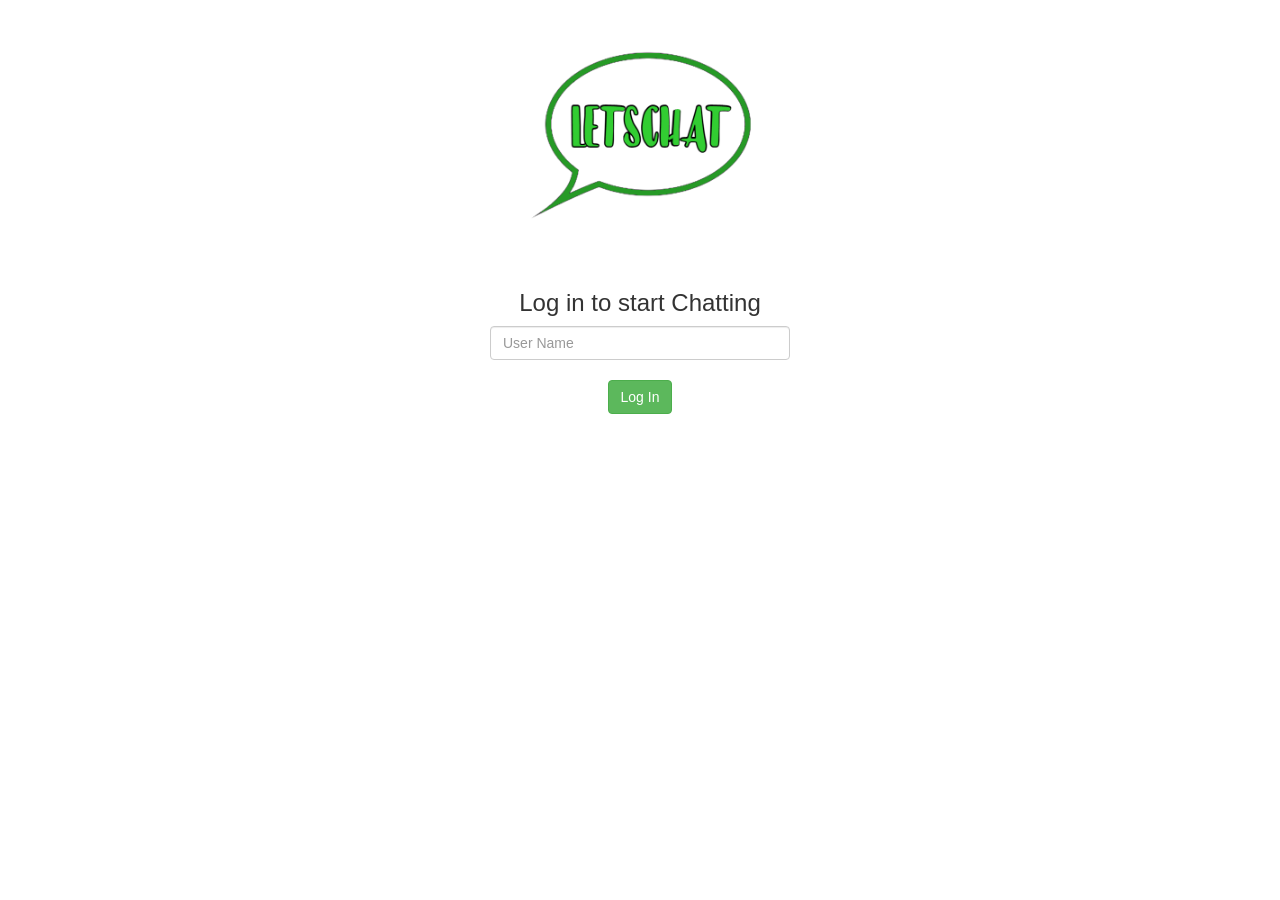
<file: index.html>
<html>
<head>
<title>LETSCHAT</title>
<link rel="stylesheet" type="text/css" href="chat.css">
<link rel="stylesheet" href="https://maxcdn.bootstrapcdn.com/bootstrap/3.4.1/css/bootstrap.min.css">
<script src="https://ajax.googleapis.com/ajax/libs/jquery/3.5.1/jquery.min.js"></script>
<script src="https://maxcdn.bootstrapcdn.com/bootstrap/3.4.1/js/bootstrap.min.js"></script>
</head>
<body class="body-backgorund">
<img src="bubbles.png">
<center>
<div id="login_box" class="container">
<h3>Log in to start Chatting</h3>
<input type="text" id="user_name" class="form-control" placeholder="User Name">
<br>
<button id="login_button" class="btn btn-success" onclick="addUser()">Log In</button>
</div>
</center>
<script src="chat.js"></script>
</body>
</html>
</file>
<file: chat.css>
.body-backgorund {
    background-image: url("https://www.triptobudapest.hu/wp-content/uploads/2021/05/Green-background-from-Vecteezy.jpg");
}

body {
    text-align: center;
}

img {
    height: 270px;
}

#login_box {
    width: fit-content;
    background-color: white;
    border-radius: 10px;
    height: 150px;
}

#user_name {
    width: 300px;
}

#Mini_Logo {
    height: 125px;
}

.body-backgorund {
    background-image: url("https://www.triptobudapest.hu/wp-content/uploads/2021/05/Green-background-from-Vecteezy.jpg");
}

h1 {
    background-color: limegreen;
    border: 5px solid black;
    border-radius: 20px;
    width: 300px;
    height: 100px;
}

.room_name
{
	cursor: pointer;
	font-size: 20px;
}

#logout
{
	font-size: 20px; float: right; height: 40px; background-color: rgb(255, 79, 79); border: solid rgb(167, 0, 0);
    color: white;
}

#output
{
	padding: 10px; width:80%;background: rgba(0, 255, 106, 0.8);border-radius: 15px;
}

.input_div_room_page
{
	width: 80%;
}

.input_div label
{
	color: white;font-size: 20px;
}


.input_div_message_page
{
	position: fixed;bottom: 0px;width: 100%;background: rgba(255,255,255,0.8);
}
.input_div_message_page label
{
	color: black;
}
.input_div_message_page #msg
{
	width: 80%;
}
.input_div_message_page button
{
	margin-top: 15px;
	width: 50%; 
}
.color_white
{
	color: white
}

.user_tick
{
	width:20px;
    height: 20px;
}
.message_h4
{
	padding-left:5px;color:grey;
}
</file>
